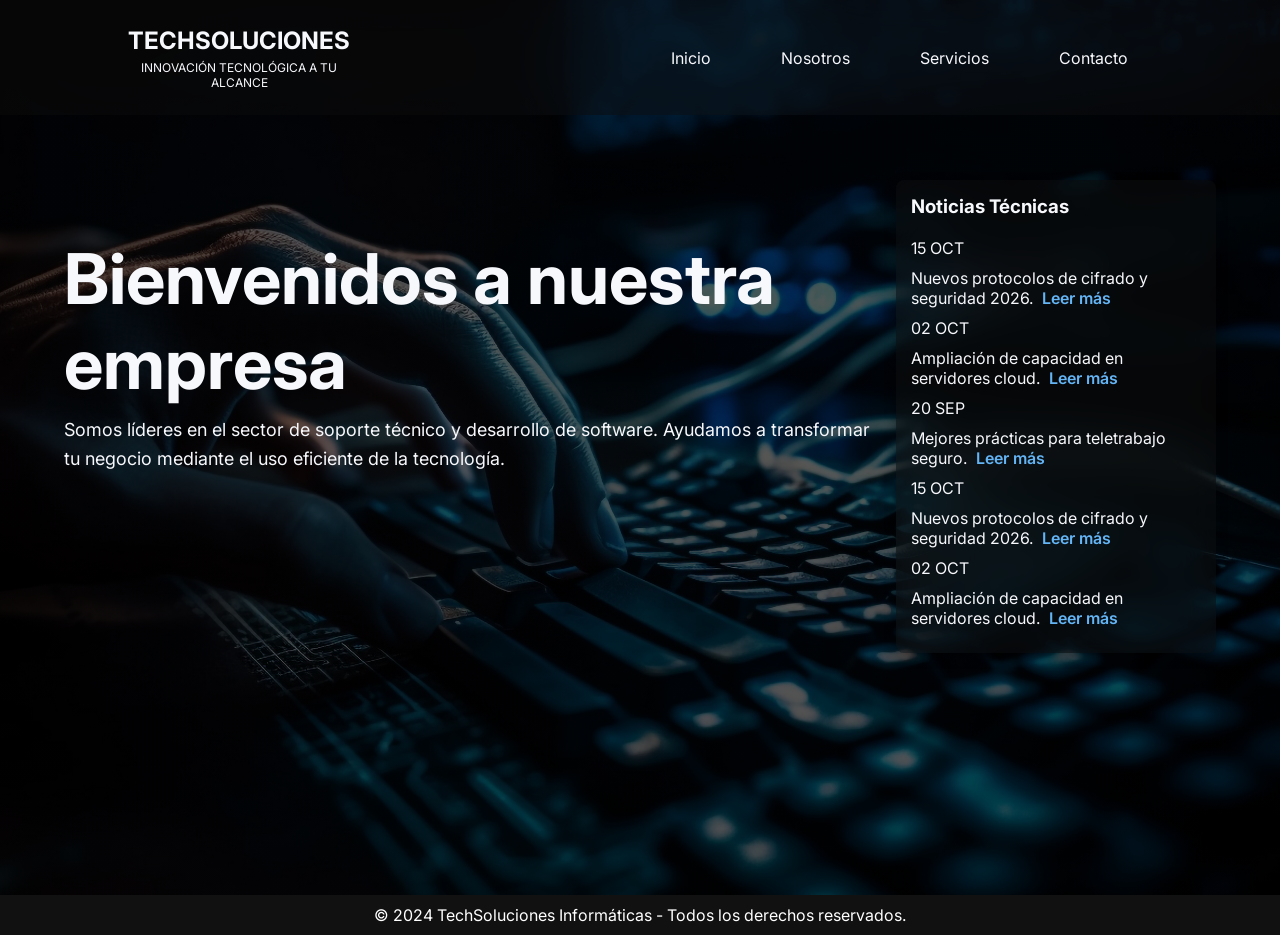
<file: index.html>
<!DOCTYPE html>
<html lang="es">
<head>
    <meta charset="UTF-8">
    <meta name="viewport" content="width=device-width, initial-scale=1.0">
    <title>TechSoluciones | Inicio</title>

    <link rel="stylesheet" href="estilos.css">

    <style>
        @import url('https://fonts.googleapis.com/css2?family=Anton&family=Bebas+Neue&family=Inter:ital,opsz,wght@0,14..32,100..900;1,14..32,100..900&display=swap');
    </style>
</head>
<body>

    <header>
        <div>
        <h2>TechSoluciones</h2>
        <p>Innovación tecnológica a tu alcance</p>
        </div>

        <nav>
            <ul>
                <li><a href="index.html">Inicio</a></li>
                <li><a href="nosotros.html">Nosotros</a></li>
                <li><a href="servicios.html">Servicios</a></li>
                <li><a href="contacto.html">Contacto</a></li>
            </ul>
        </nav>
    </header>

    <div class="contenedor-principal">
        <main>
            <section>
                <h1>Bienvenidos a nuestra empresa</h1>
                <p>Somos líderes en el sector de soporte técnico y desarrollo de software. Ayudamos a transformar tu negocio mediante el uso eficiente de la tecnología.</p>
            </section> 
        </main>

        <aside class="noticias-container">
            <h3>Noticias Técnicas</h3>
            <ul>
                <li>
                    <span class="fecha">15 OCT</span>
                    <p>Nuevos protocolos de cifrado y seguridad 2026. <a href="#">Leer más</a></p>
                </li>
                <li>
                    <span class="fecha">02 OCT</span>
                    <p>Ampliación de capacidad en servidores cloud. <a href="#">Leer más</a></p>
                </li>
                <li>
                    <span class="fecha">20 SEP</span>
                    <p>Mejores prácticas para teletrabajo seguro. <a href="#">Leer más</a></p>
                </li>
                                <li>
                    <span class="fecha">15 OCT</span>
                    <p>Nuevos protocolos de cifrado y seguridad 2026. <a href="#">Leer más</a></p>
                </li>
                <li>
                    <span class="fecha">02 OCT</span>
                    <p>Ampliación de capacidad en servidores cloud. <a href="#">Leer más</a></p>
                </li>

            </ul>
        </aside>
    </div>

    <footer>
        <p>&copy; 2024 TechSoluciones Informáticas - Todos los derechos reservados.</p>
    </footer>

</body>
</html>
</file>
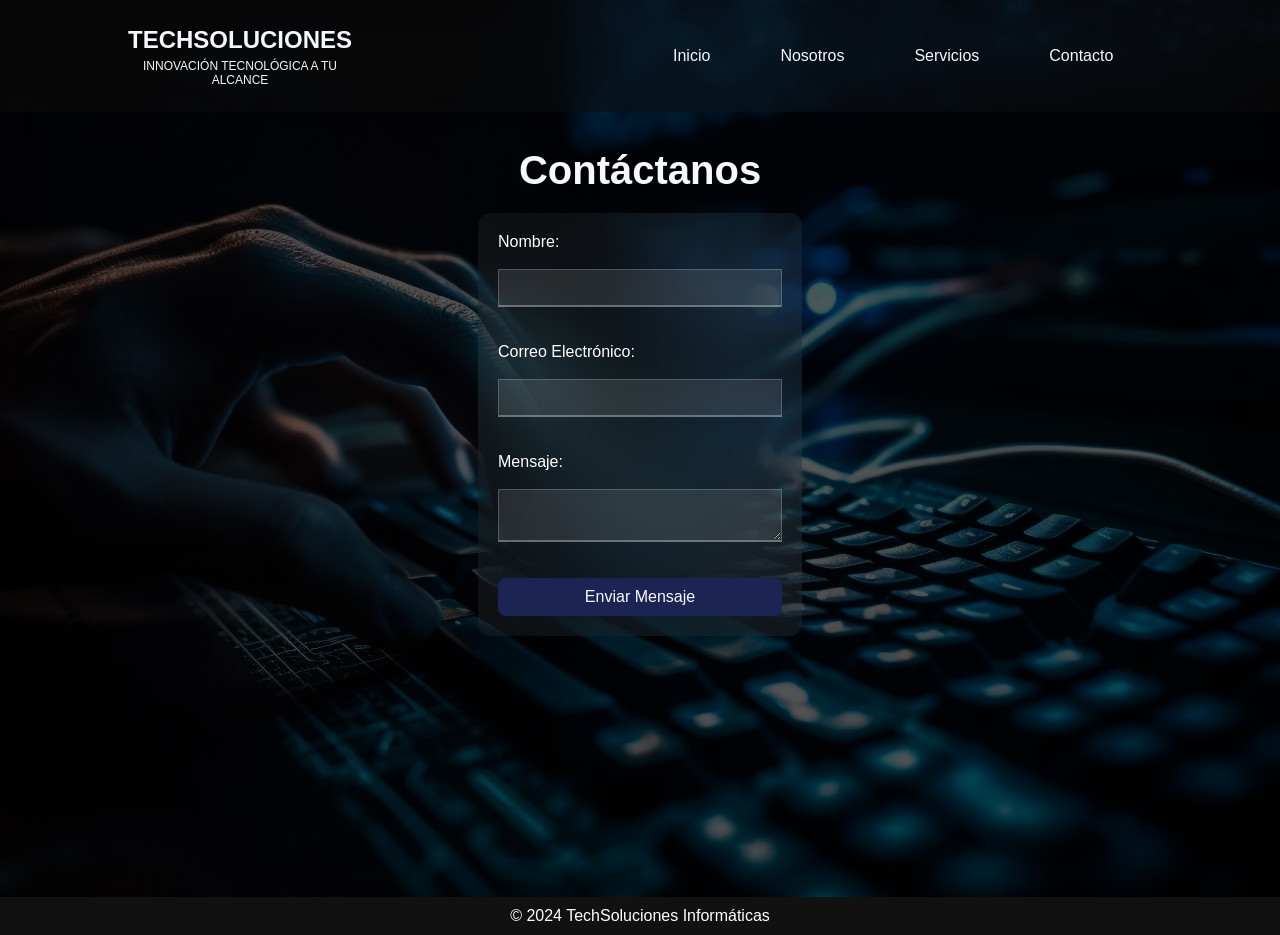
<file: contacto.html>
<!DOCTYPE html>
<html lang="es">
<head>
    <meta charset="UTF-8">
    <meta name="viewport" content="width=device-width, initial-scale=1.0">
    <title>TechSoluciones | Contacto</title>
    <link rel="stylesheet" href="estilos.css">
</head>
<body>

    <header>
        <div>
        <h2>TechSoluciones</h2>
        <p>Innovación tecnológica a tu alcance</p>
        </div>

        <nav>
            <ul>
                <li><a href="index.html">Inicio</a></li>
                <li><a href="nosotros.html">Nosotros</a></li>
                <li><a href="servicios.html">Servicios</a></li>
                <li><a href="contacto.html">Contacto</a></li>
            </ul>
        </nav>
    </header>

    <div class="contenedor-principal">
        <main>
            <section class="contacto">
                <h1>Contáctanos</h1>
                <form >
                    <label for="nombre">Nombre:</label><br>
                    <input type="text" id="nombre" name="nombre"><br><br>
                    
                    <label for="email">Correo Electrónico:</label><br>
                    <input type="email" id="email" name="email"><br><br>
                    
                    <label for="mensaje">Mensaje:</label><br>
                    <textarea id="mensaje" name="mensaje"></textarea><br><br>
                    
                    <button type="submit">Enviar Mensaje</button>
                </form>
            </section>
        </main>
    </div>

    <footer>
        <p>&copy; 2024 TechSoluciones Informáticas</p>
    </footer>

</body>
</html>
</file>
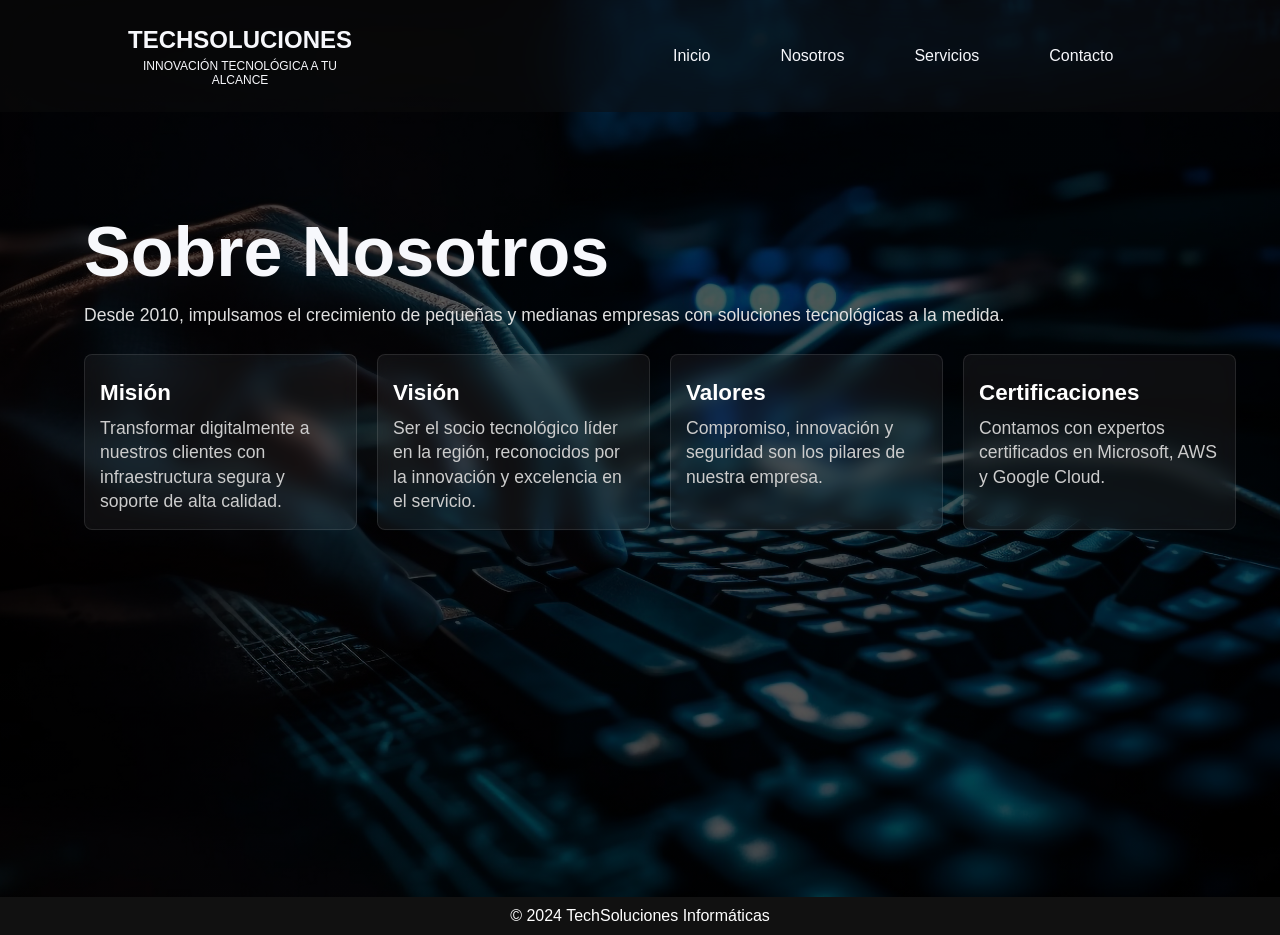
<file: nosotros.html>
<!DOCTYPE html>
<html lang="es">
<head>
    <meta charset="UTF-8">
    <meta name="viewport" content="width=device-width, initial-scale=1.0">
    <title>TechSoluciones | Nosotros</title>
    <link rel="stylesheet" href="estilos.css">
</head>
<body>

    <header>
        <div>
        <h2>TechSoluciones</h2>
        <p>Innovación tecnológica a tu alcance</p>
        </div>

        <nav>
            <ul>
                <li><a href="index.html">Inicio</a></li>
                <li><a href="nosotros.html">Nosotros</a></li>
                <li><a href="servicios.html">Servicios</a></li>
                <li><a href="contacto.html">Contacto</a></li>
            </ul>
        </nav>
    </header>

    <div class="contenedor-principal">
        <main>
            <div class="nosotros-content">
                <!-- Título principal -->
                <h1>Sobre Nosotros</h1>
                <p class="tagline">Desde 2010, impulsamos el crecimiento de pequeñas y medianas empresas con soluciones tecnológicas a la medida.</p>

                <!-- Misión y Visión en tarjetas o bloque limpio -->
                <div class="mv-grid">
                    <div class="mv-card">
                        <h3>Misión</h3>
                        <p>Transformar digitalmente a nuestros clientes con infraestructura segura y soporte de alta calidad.</p>
                    </div>
                    <div class="mv-card">
                        <h3>Visión</h3>
                        <p>Ser el socio tecnológico líder en la región, reconocidos por la innovación y excelencia en el servicio.</p>
                    </div>
                    <div class="mv-card">
                        <h3>Valores</h3>
                        <p>Compromiso, innovación y seguridad son los pilares de nuestra empresa.</p>
                    </div>
                    <div class="mv-card">
                        <h3>Certificaciones</h3>
                        <p>Contamos con expertos certificados en Microsoft, AWS y Google Cloud.</p>
                    </div>
                </div>
            </div>
        </main>
    </div>

    <footer>
        <p>&copy; 2024 TechSoluciones Informáticas</p>
    </footer>

</body>
</html>
</file>
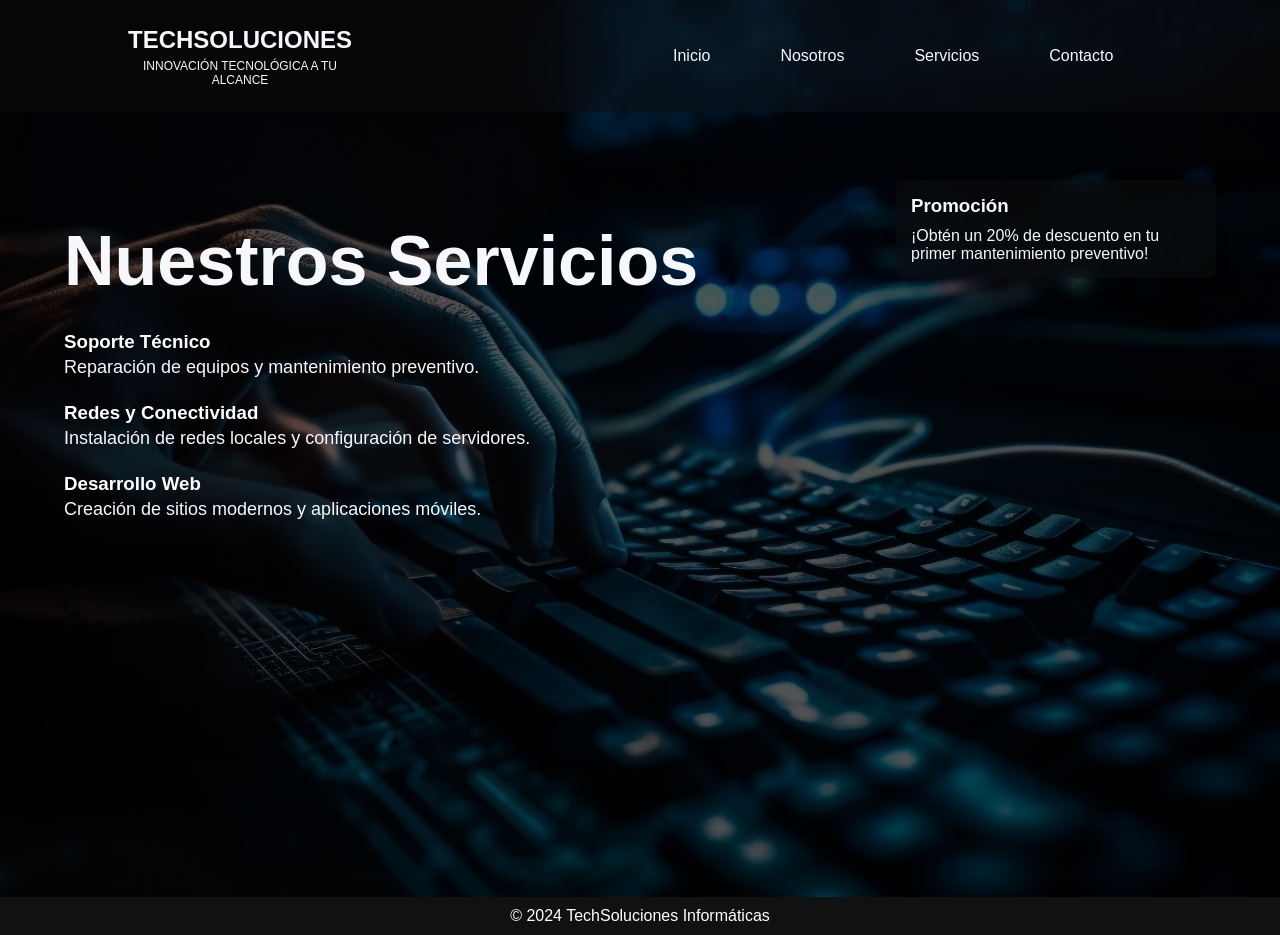
<file: servicios.html>
<!DOCTYPE html>
<html lang="es">
<head>
    <meta charset="UTF-8">
    <meta name="viewport" content="width=device-width, initial-scale=1.0">
    <title>TechSoluciones | Servicios</title>
    <link rel="stylesheet" href="estilos.css">
</head>
<body>

    <header>
        <div>
        <h2>TechSoluciones</h2>
        <p>Innovación tecnológica a tu alcance</p>
        </div>

        <nav>
            <ul>
                <li><a href="index.html">Inicio</a></li>
                <li><a href="nosotros.html">Nosotros</a></li>
                <li><a href="servicios.html">Servicios</a></li>
                <li><a href="contacto.html">Contacto</a></li>
            </ul>
        </nav>
    </header>

    <div class="contenedor-principal">
        <main>
            <section class="servicios">
                <h1>Nuestros Servicios</h1>
                <div class="servicio-item">
                    <h3>Soporte Técnico</h3>
                    <p>Reparación de equipos y mantenimiento preventivo.</p>
                </div>
                <div class="servicio-item">
                    <h3>Redes y Conectividad</h3>
                    <p>Instalación de redes locales y configuración de servidores.</p>
                </div>
                <div class="servicio-item">
                    <h3>Desarrollo Web</h3>
                    <p>Creación de sitios modernos y aplicaciones móviles.</p>
                </div>
            </section>
        </main>

        <aside class="noticias-container">
            <h3>Promoción</h3>
            <p>¡Obtén un 20% de descuento en tu primer mantenimiento preventivo!</p>
        </aside>
    </div>

    <footer>
        <p>&copy; 2024 TechSoluciones Informáticas</p>
    </footer>

</body>
</html>
</file>
<file: estilos.css>
* {
    box-sizing: border-box;
    margin: 0;
    padding: 0;
}

body.preload {
    opacity: 0;
    transition: opacity 0.4s ease-in; 
}

body {
    opacity: 1; 
}

:root {
  --color-primario: #111111;
  --color-secundario: #1b2452;
  --color-terciario: #f7f8fc;
}

body {
    font-family: 'Inter', sans-serif;
    margin: 0;
    padding: 0;
    
    background-image: linear-gradient(rgba(0, 0, 0, 0.65), rgba(0, 0, 0, 0.65)), url('img/imagenprinc.jpg');
    background-size: cover;
    background-position: center;
    background-repeat: no-repeat;
    background-attachment: fixed;
    
    min-height: 100vh;
    color: #ffffff; 
    overflow-X: hidden; 
    position: relative;
    height: 100vh;
    width: 100vw;
}

header {
    background-color: color-mix(in srgb, var(--color-primario) 40%, transparent);
    color: var(--color-terciario);
    padding: 20px;
    display: flex;
    flex-direction: row;
    justify-content: space-between;
    text-align: center;
    align-items: center;
    padding: 2% 10%;
    gap: 20vw;
    backdrop-filter: blur(40px);
}

header div {
    display: flex;
    flex-direction: column;
    align-items: center;
    font-family: 'Inter', sans-serif;
    text-transform: uppercase;
    p {
        font-size: 12px;
        margin-top: 5px;
    }
}

main h1 {
    color: var(--color-terciario);
    font-family: 'Inter', sans-serif;
    font-size: 70px;
    margin-bottom: 10px;
}

main p {
    color: var(--color-terciario);
    font-family: 'Inter', sans-serif;
    font-size: 18px;
    line-height: 1.6;
}

nav {
    display: flex;
    align-items: center;
    width: 100%; 
    padding: 15px 30px; 
    box-sizing: border-box; 
}

nav ul {
    list-style: none;
    margin: 0;
    padding: 0;
    display: flex;
    gap: 30px;
}

nav ul li a {
    display: block;
    color: var(--color-terciario);
    text-align: center;
    padding: 5px 5px;
    text-decoration: none;
    margin-left: 30px; 
    position: relative; 
    transition: color 0.3s ease; 
}

nav ul li a::after {
    content: '';
    position: absolute;
    width: 100%;
    height: 2px;
    bottom: 0;
    left: 0;
    background-color: #64b5f6;
    
    transform: scaleX(0);
    
    transform-origin: left;
    
    transition: transform 0.3s ease-out;
}

nav ul li a:hover {
    color: #64b5f6;
}

nav ul li a:hover::after {
    transform: scaleX(1);
}

.contenedor-principal {
    width: 90%;
    margin: 20px auto;
    display: flex;
    justify-content: Space-around;
    align-items: flex-start;
}

main {
    width: 100%;
    padding: 20px;
    min-height: 400px;
    position: relative;
}

section {
    position: absolute; 
    top: 55%;
    left: 35%;
    transform: translate(-50%, -50%);
    width: 70%;
}

aside {
    width: 25%;
    background: color-mix(in srgb, var(--color-primario) 40%, transparent);
    -webkit-backdrop-filter: blur(20px);
    backdrop-filter: blur(20px);
    padding: 15px;
    padding-left: 20px;
    color: var(--color-terciario);
    max-height: 60vh; 
    overflow-y: auto; 
    ul {
        list-style: none;
        padding-top: 20px;
        display: flex;
        flex-direction: column;
        li {
            margin-bottom: 10px;
            a {
                text-decoration: none;
                color: var(--color-terciario);
                &:hover {
                    color: var(--color-secundario);
                }
            }
        }
    }
}

footer {
    background-color: var(--color-primario);
    color: white;
    text-align: center;
    padding: 10px;
    clear: both;
    margin-top: 20px;
    position: absolute;
    bottom: -35px;
    width: 100%;
}

.placeholder-img {
    margin-top: 25px; 
    overflow: hidden;
    border-radius: 12px; 
    
    img {
        width: 100%; 
        max-width: 600px;
        height: auto;
        aspect-ratio: 16 / 9; 
        object-fit: cover; 
        display: block;
    }
}

.noticias-container::-webkit-scrollbar {
    width: 5px;
}

.noticias-container::-webkit-scrollbar-track {
    background: transparent;
}

.noticias-container::-webkit-scrollbar-thumb {
    background: rgba(255, 255, 255, 0.2);
    border-radius: 10px;
}

.noticias-container::-webkit-scrollbar-thumb:hover {
    background: rgba(255, 255, 255, 0.4);
}

.noticias-container a {
    color: #64b5f6;
    font-weight: 600;
    text-decoration: none;
    margin-left: 5px;
}

.noticias-container a:hover {
    text-decoration: underline;
}

.nosotros-content {
    max-width: 600px;
}

.tagline {
    font-size: 1.1rem;
    color: #e0e0e0;
    margin-bottom: 25px;
    line-height: 1.5;
}

.nosotros-content {
    position: absolute;
    top: 20%;

    width: 100%;
    max-width: 1200px;
    margin: 0 auto; 
}

.mv-grid {
    display: grid;
    grid-template-columns: repeat(4, 1fr);
    gap: 20px;
    width: 100%;
    margin-top: 25px;
    box-sizing: border-box;
}

.mv-card {
    flex: 1;
    background: rgba(255, 255, 255, 0.05); 
    backdrop-filter: blur(10px);
    border: 1px solid rgba(255, 255, 255, 0.1);
    padding: 15px;
    border-radius: 8px;
}

.mv-card h3 {
    margin-top: 0;
    font-size: 1.4rem;
    color: #ffffff;
    padding-top: 10px;
}

.mv-card p {
    padding-top: 10px;
    font-size: 1.1rem;
    color: #cccccc;
    margin-bottom: 0;
    line-height: 1.4;
}

.servicios {
    display: flex;
    flex-direction: column;
    gap: 20px;
    margin-top: 20px;
}

.noticias-container {
    position: absolute;
    top: 20%;
    right: 5%;
    width: 25%;
    padding: 15px;
    border-radius: 8px;
    box-shadow: 0 4px 12px rgba(0, 0, 0, 0.3);
    p{
        margin-top: 10px;
    }
}

form {
    display: flex;
    flex-direction: column;
    margin-top: 20px;
    background: rgba(255, 255, 255, 0.05);
    backdrop-filter: blur(40px);
    padding: 20px;
    border-radius: 12px;
}

input, textarea {
    background: rgba(255, 255, 255, 0.1);
    border: 1px solid rgba(255, 255, 255, 0.2);
    border-bottom: 2px solid rgba(255, 255, 255, 0.3);
    color: var(--color-terciario);
    padding: 10px;
    margin-top: 0;
    margin-bottom: 0;
}

button {
    background-color: var(--color-secundario);
    color: var(--color-terciario);
    border: none;
    padding: 10px 20px;
    cursor: pointer;
    transition: background-color 0.3s ease;
    border-radius: 8px;
    font-size: 1rem;
}

.contacto{
    position: absolute;
    top: 65%;
    left: 50%;
    transform: translate(-50%, -50%);
    width: 30vw;
    max-width: 800px;
    padding: 30px;
    border-radius: 12px;
    h1, p{
        text-align: center;
        font-size: 2.5rem;
    }
}

button:hover {
    background-color: var(--color-primario);
}
</file>
